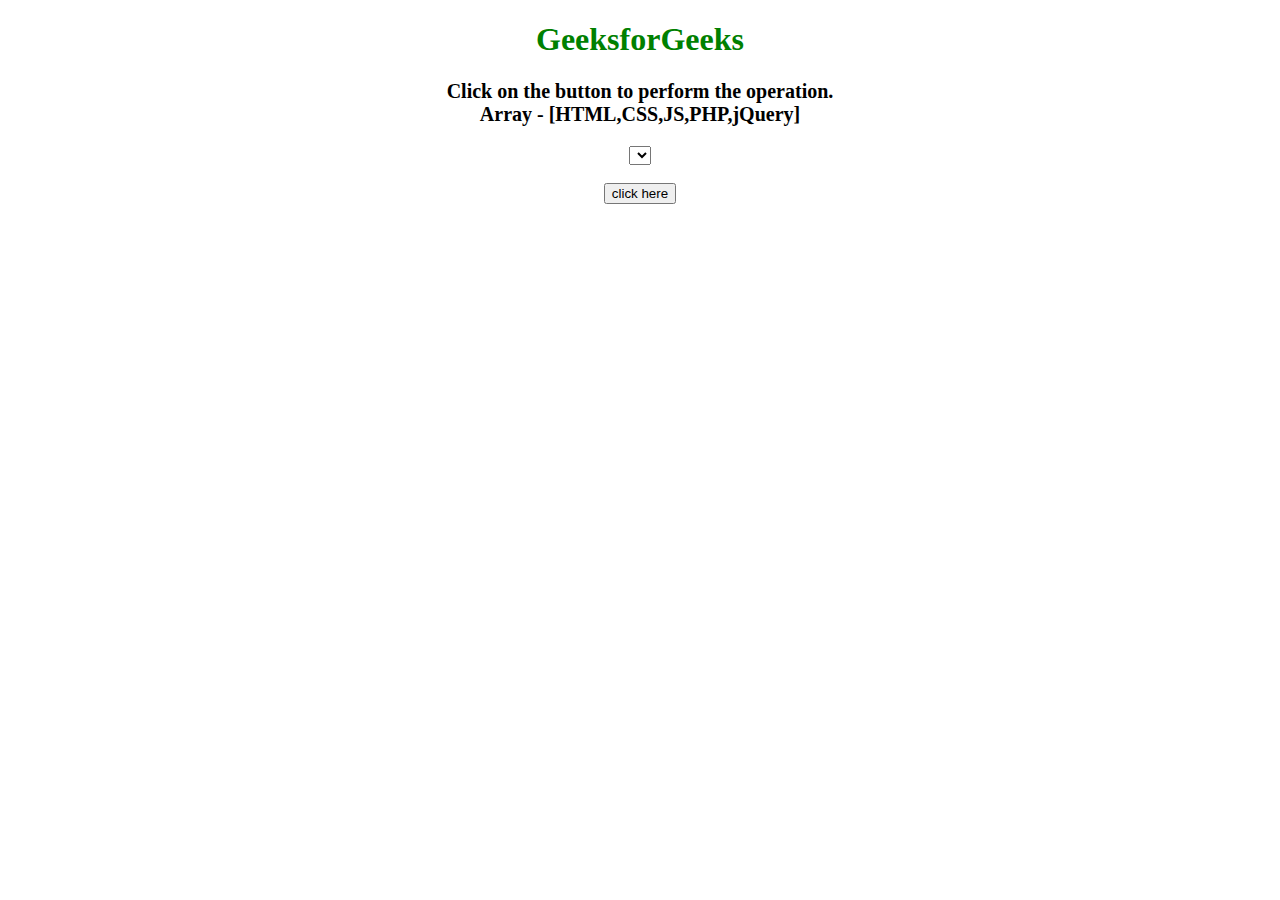
<file: temp.html>
<!DOCTYPE html>
<html>

<head>
	<title>
		Populate dropdown list
		with array values
	</title>
</head>

<body style="text-align:center;">
	
	<h1 style="color:green;">
		GeeksforGeeks
	</h1>
	
	<p id="geeks" style=
		"font-size:20px; font-weight:bold">
	</p>


	
	<select id="arr"></select>
	
	<br><br>
	
	<button onclick="GFG_Fun();">
		click here
	</button>
	
	<p id="gfg" style="font-size: 26px;
		font-weight: bold;color: green;">
	</p>


	
	<script>
		var up = document.getElementById('geeks');
		var down = document.getElementById('gfg');
		var select = document.getElementById("arr");
		var elmts = ["HTML", "CSS", "JS", "PHP", "jQuery"];
		up.innerHTML = "Click on the button to "
					+ "perform the operation"+
					".<br>Array - [" + elmts + "]";

		// Main function
		function GFG_Fun() {
			for (var i = 0; i < elmts.length; i++) {
				var optn = elmts[i];
				var el = document.createElement("option");
				el.textContent = optn;
				el.value = optn;
				select.appendChild(el);
			}
			down.innerHTML = "Elements Added";
		}
	</script>
</body>

</html>
</file>
